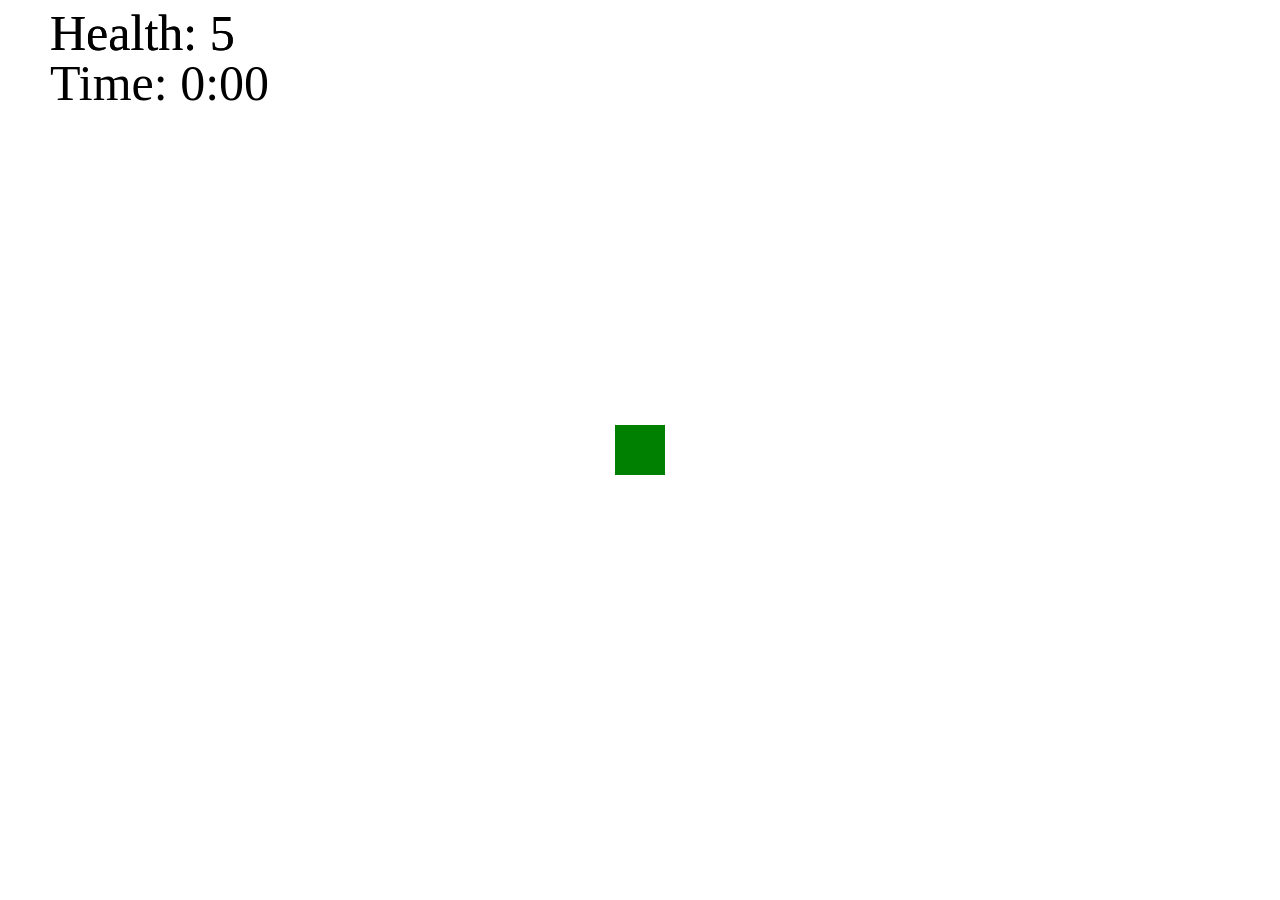
<file: index.html>
<!doctype html>
<html lang="en">
  <head>
    <meta charset="UTF-8" />
    <meta name="viewport" content="width=device-width, initial-scale=1.0" />
    <title>Document</title>
    <link rel="stylesheet" href="style.css" />
  </head>
  <body>
    <canvas id="gameCanvas"> </canvas>

    <div id="gameOverContainer" style="display: none">
      <div id="gameOverBox">
        <h1>GAME OVER</h1>
        <button id="restartButton">Restart Game</button>
      </div>
    </div>

    <script src="script.js"></script>
  </body>
</html>
</file>
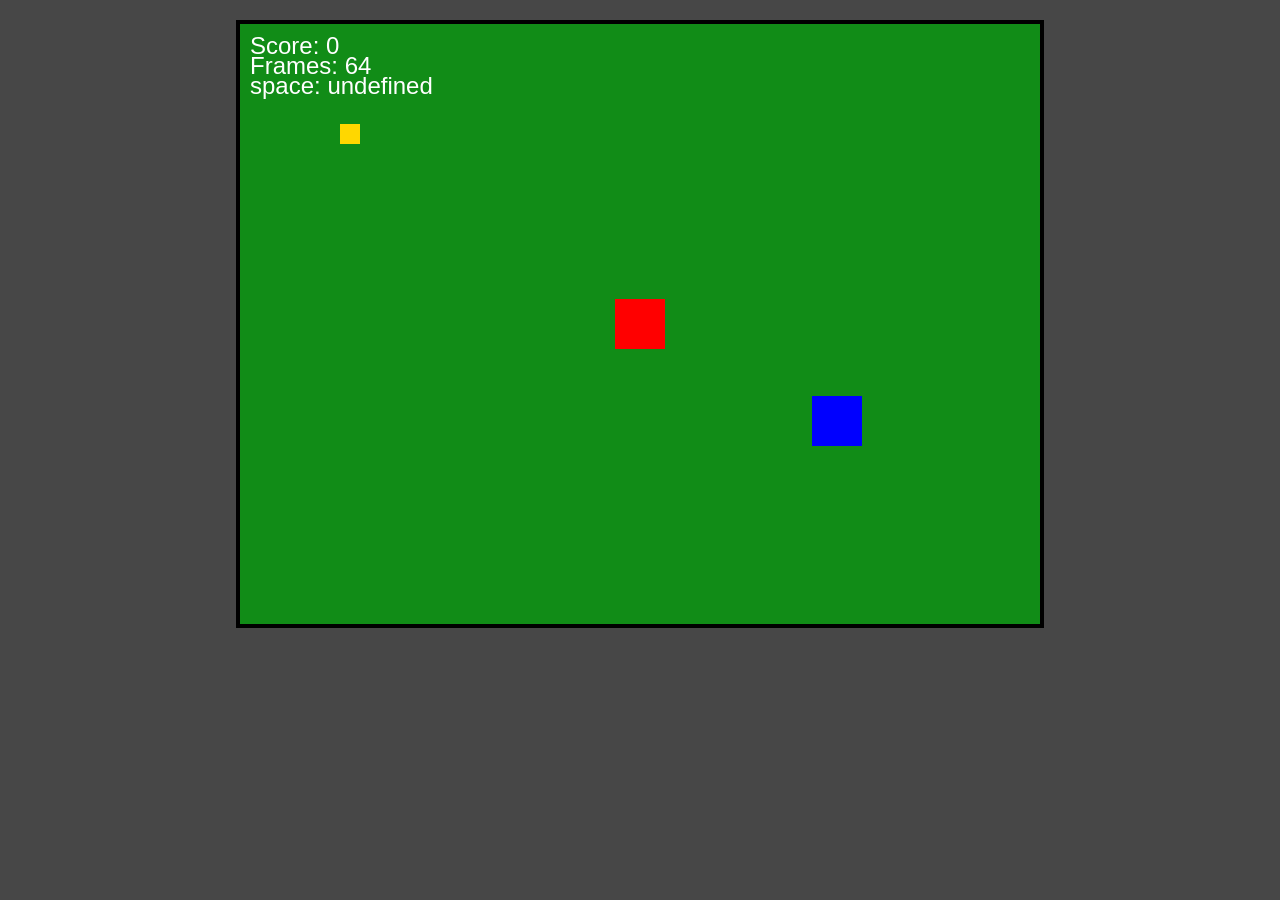
<file: aw/index.html>
<!doctype html>
<html lang="en">
  <head>
    <title>basicHTMLGame</title>
    <link rel="stylesheet" href="style.css" />
  </head>
  <body>
    <canvas id="gameCanvas"> </canvas>

    <script src="script.js"></script>
  </body>
</html>
</file>
<file: style.css>
body {
  background: rgb(255, 255, 255);
  margin: 0;
}

#gameCanvas {
  background-color: rgb(0, 0, 0);
  display: block;
  width: 100vw;
  height: 100vh;
}

#gameOverContainer {
  position: fixed;
  top: 0;
  left: 0;
  width: 100%;
  height: 100%;
  background: rgba(0, 0, 0, 0.8);
  display: flex;
  justify-content: center;
  align-items: center;
  z-index: 1000;
}

#gameOverBox {
  text-align: center;
  background: rgba(50, 50, 50, 0.95);
  padding: 40px;
  border-radius: 10px;
  border: 3px solid red;
}

#gameOverBox h1 {
  color: red;
  font-size: 60px;
  margin: 0 0 30px 0;
  font-family: sans-serif;
}

#restartButton {
  background: linear-gradient(to bottom, #228b22, #1a6b1a);
  color: white;
  border: 2px solid white;
  padding: 15px 40px;
  font-size: 24px;
  border-radius: 5px;
  cursor: pointer;
  transition: all 0.3s ease;
  font-weight: bold;
}

#restartButton:hover {
  background: linear-gradient(to bottom, #2fa82f, #228b22);
  transform: scale(1.05);
  box-shadow: 0 0 20px rgba(0, 0, 0, 0.5);
}

#restartButton:active {
  transform: scale(0.95);
}
</file>
<file: aw/style.css>
body {
  background-color: rgb(71, 71, 71);
  margin: 0;
}

#gameCanvas {
  background-color: rgb(17, 140, 23);
  display: block;
  margin: 20px auto;
  border: 4px solid rgb(0, 0, 0);
}
</file>
